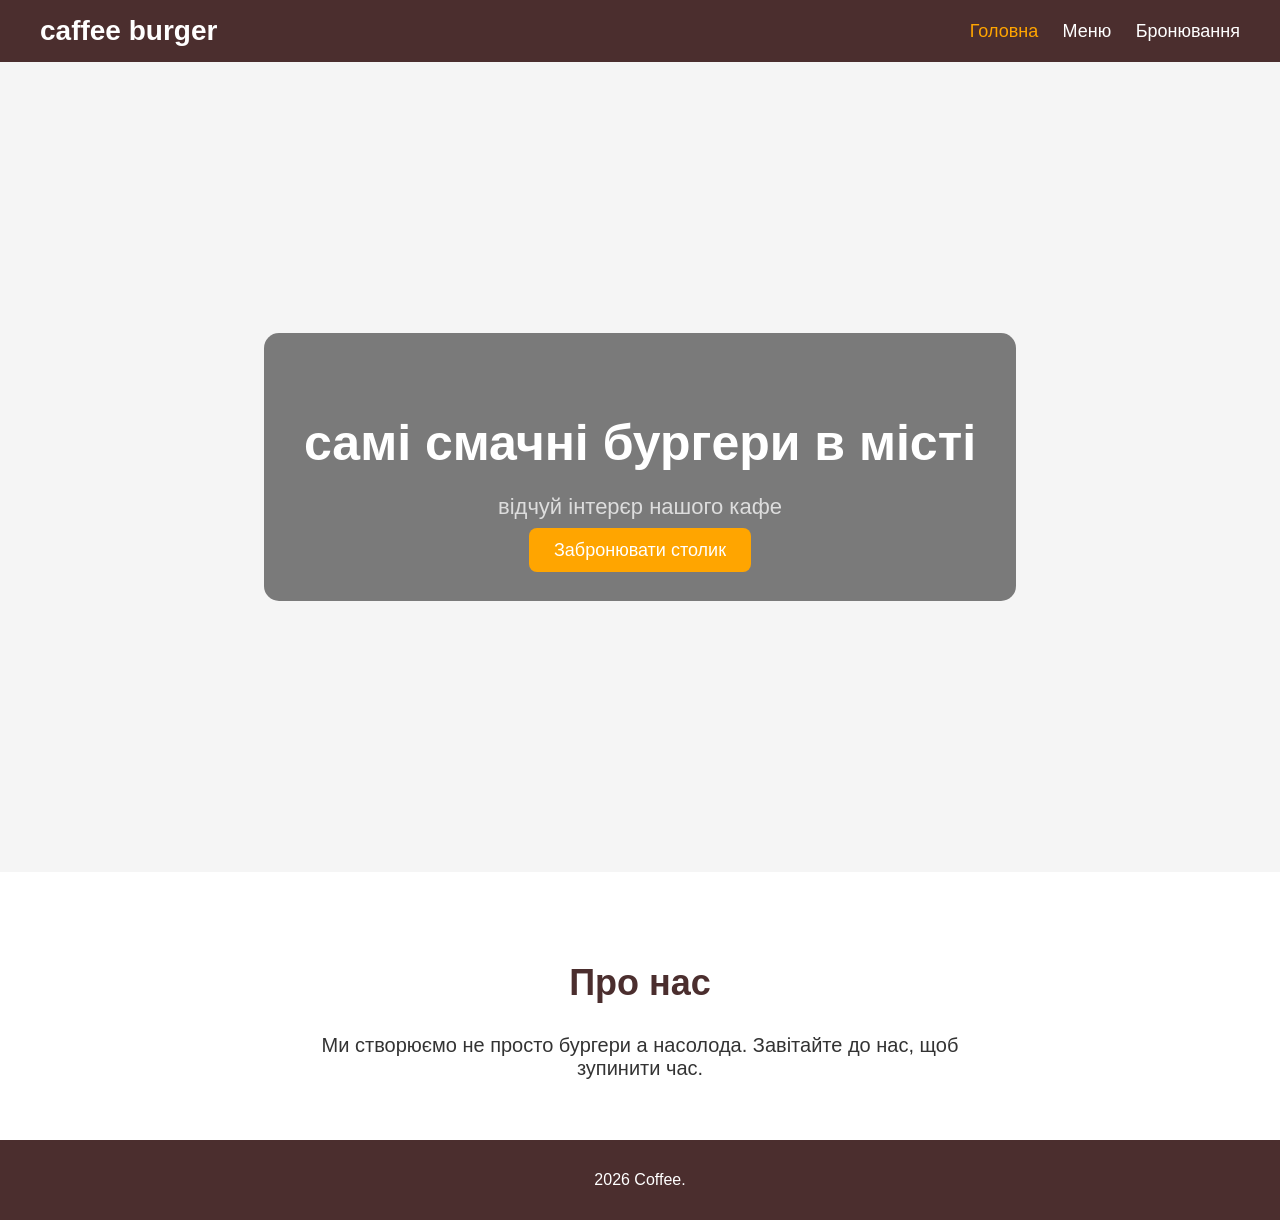
<file: index.html>
<!DOCTYPE html>
<html lang="uk">
<head>
    <meta charset="UTF-8">
    <meta name="viewport" content="width=device-width, initial-scale=1.0">
    <title>caffee | Головна</title>
    <link rel="stylesheet" href="style.css">
</head>
<body>


    <header class="navbar">
        <div class="logo"> caffee burger</div>


        <nav class="nav-menu" id="navMenu">
            <a href="index.html" class="active">Головна</a>
            <a href="menu.html">Меню</a>
            <a href="booking.html">Бронювання</a>
        </nav>
    </header>
    <section class="hero parallax">
        <div class="hero-content">
            <h1>самі смачні бургери в місті</h1>
            <p>відчуй інтерєр нашого кафе</p>
            <a href="booking.html" class="btn">Забронювати столик</a>
        </div>
    </section>


    <section class="content-block">
        <h2>Про нас</h2>
        <p>Ми створюємо не просто бургери а насолода. Завітайте до нас, щоб зупинити час.</p>
    </section>


    <footer>
        <p> 2026 Coffee.</p>
    </footer>
</body>
</html>
</file>
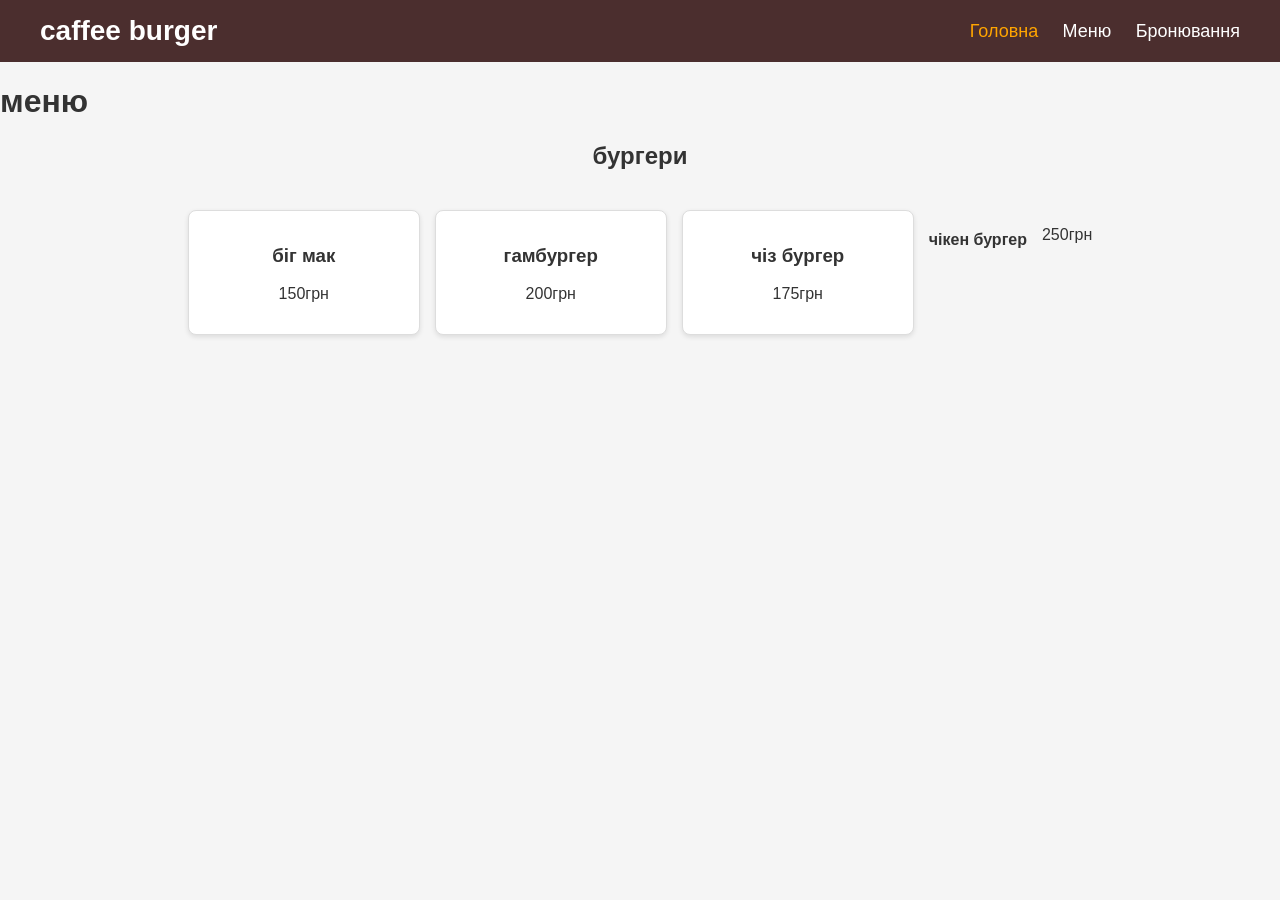
<file: menu.html>
<!DOCTYPE html>
<html lang="uk">
<head>
    <meta charset="UTF-8">
    <meta name="viewport" content="width=device-width, initial-scale=1.0">
    <title>caffee | Головна</title>
    <link rel="stylesheet" href="style.css">
</head>
<body>


    <header class="navbar">
        <div class="logo"> caffee burger</div>


        <nav class="nav-menu" id="navMenu">
            <a href="index.html" class="active">Головна</a>
            <a href="menu.html">Меню</a>
            <a href="booking.html">Бронювання</a>
        </nav>
    </header>

<main class="menu-section">
<h1> меню</h1>
<section class="menu-section">
<h2>бургери</h2>
<main>
    <div class=" product-container">
        <div class="product-card ">
            <h3>біг мак</h3>
            
            <p>150грн</p>
        </div>
        <div class="product-card ">
            
            <h3>гамбургер</h3>
            <p>200грн</p>
        </div>
        <div class="product-card ">
            <h3>чіз бургер</h3>
            <p>175грн</p>
        </div>
        <h4>чікен бургер</h4>
        <p>250грн</p>
    </div>
</main>
</file>
<file: style.css>
body {
    margin: 0;
    font-family: Arial, sans-serif;
    background-color: #f5f5f5;
    color: #333;
}

/* Навігація */
.navbar {
    display: flex;
    justify-content: space-between;
    align-items: center;
    background-color: #4b2e2e;
    padding: 15px 40px;
}

.logo {
    color: white;
    font-size: 28px;
    font-weight: bold;
}

.nav-menu a {
    color: white;
    text-decoration: none;
    margin-left: 20px;
    font-size: 18px;
    transition: 0.3s;
}

.nav-menu a:hover,
.nav-menu .active {
    color: orange;
}

/* Головний блок */
.hero {
    height: 90vh;
    background: url("https://images.unsplash.com/photo-1568901346375-23c9450c58cd")
    center/cover no-repeat;
    
    display: flex;
    justify-content: center;
    align-items: center;
    text-align: center;
}

.hero-content {
    background-color: rgba(0,0,0,0.5);
    padding: 40px;
    border-radius: 15px;
}

.hero-content h1 {
    color: white;
    font-size: 50px;
    margin-bottom: 10px;
}

.hero-content p {
    color: #ddd;
    font-size: 22px;
    margin-bottom: 20px;
}

/* Кнопка */
.btn {
    background-color: orange;
    color: white;
    padding: 12px 25px;
    text-decoration: none;
    border-radius: 8px;
    font-size: 18px;
    transition: 0.3s;
}

.btn:hover {
    background-color: darkorange;
}

/* Про нас */
.content-block {
    padding: 60px 20px;
    text-align: center;
    background-color: white;
}

.content-block h2 {
    font-size: 36px;
    color: #4b2e2e;
}

.content-block p {
    font-size: 20px;
    max-width: 700px;
    margin: auto;
}

/* Футер */
footer {
    background-color: #4b2e2e;
    color: white;
    text-align: center;
    padding: 15px;
}

.product-container {
justify-content: center;
flex-wrap: wrap;
gap:15px;

    padding: 20px;

    display: flex;
    
}

.product-card {
 
    background-color: white;
    width: 200px;
    border: 1px solid #ddd;
    border-radius: 8px;
    padding: 15px;
    text-align: center;
    box-shadow: 0 2px 5px rgba(0, 0, 0, 0.1);
}

h2{
    text-align: center;
}
</file>
